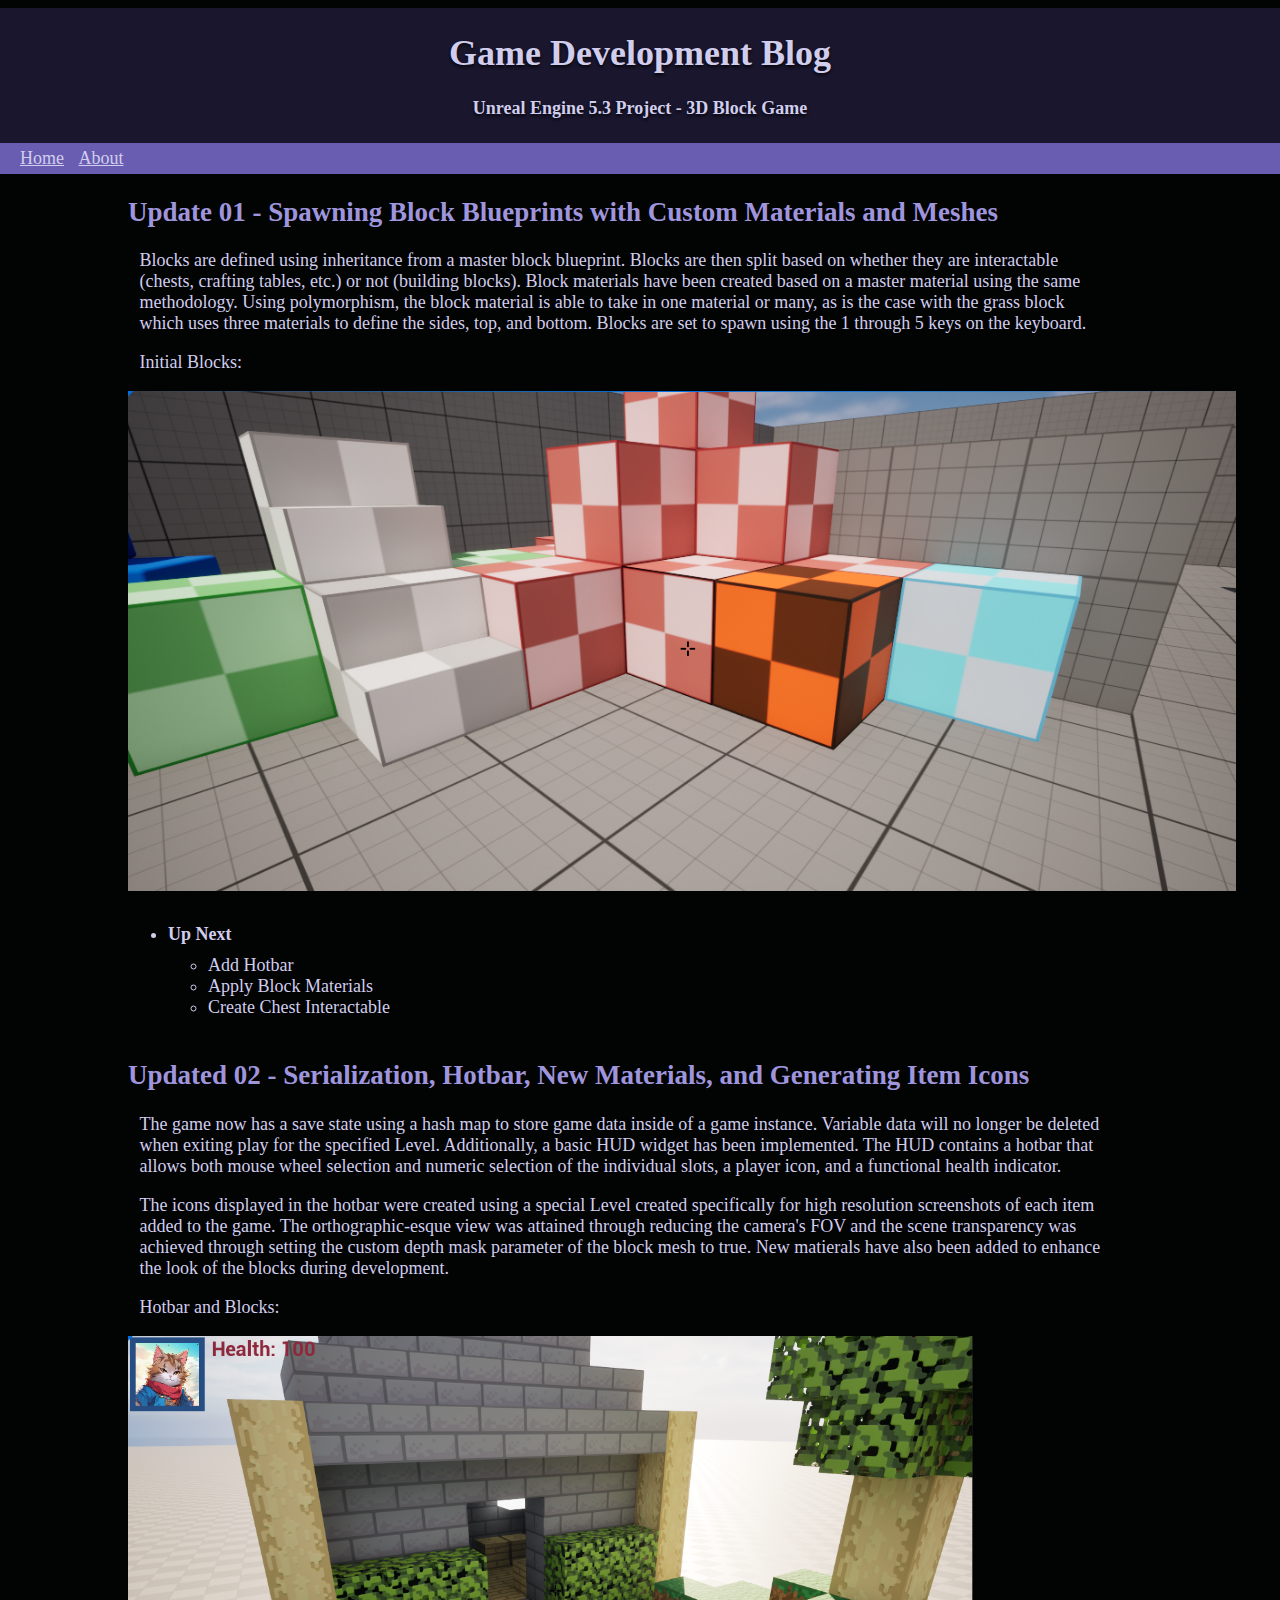
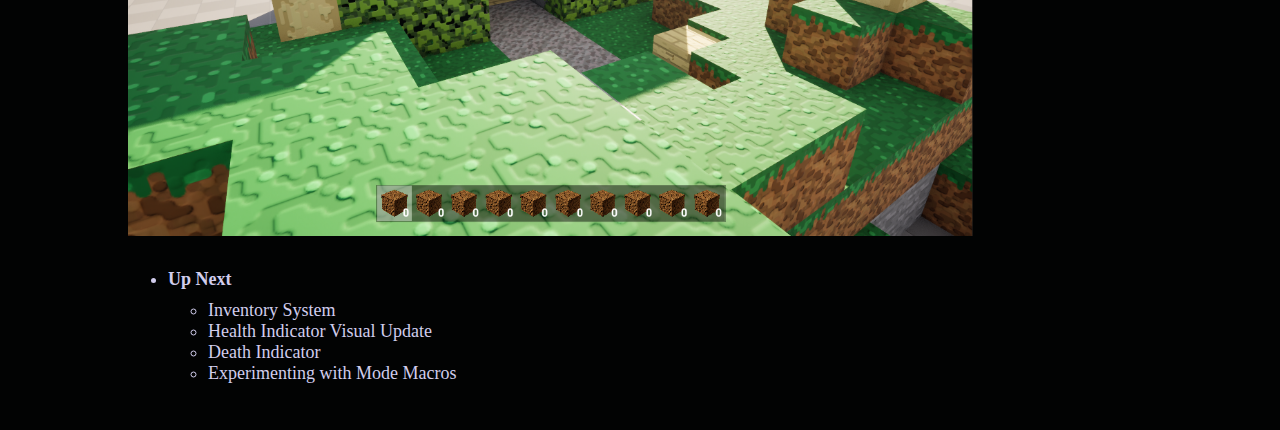
<file: index.html>
<!DOCTYPE html>
<html lang="en">
<html>
<head>
	<meta charset="utf-8">
	<meta name="viewport" content="width=device-width, initial-scale=1.0">
	<title>AmandaLyB Godot DevBlog</title>
	<link rel="icon" type="image/x-icon" href="/images/favicon.ico"> 
	<link rel="stylesheet" href="main.css">
	
	
</head>
<body>
	<header>
		<h1>Game Development Blog</h1>
		<h4>Unreal Engine 5.3 Project - 3D Block Game</h4>
	</header>
	<div class="nav">
		<nav class="nav">
			<ul class="nav">
				<li class="nav"><a href="https://amandalyb.github.io/">Home</a></li>
				<!--<li class="nav"><a href="https://amandalyb.github.io/game">Game</a></li>-->
				<li class="nav"><a href="https://amandalyb.github.io/about">About</a></li>
			</ul>
		</nav>
	</div>
	<div class="main_body">
		<h2>Update 01 - Spawning Block Blueprints with Custom Materials and Meshes</h2>
		
		<p>Blocks are defined using inheritance from a master block blueprint. Blocks are then split based on whether they are interactable (chests, crafting tables, etc.) or not (building blocks). Block materials have been created based on a master material using the same methodology. Using polymorphism, the block material is able to take in one material or many, as is the case with the grass block which uses three materials to define the sides, top, and bottom. Blocks are set to spawn using the 1 through 5 keys on the keyboard. </p> 
		
		<p>Initial Blocks: </p>
		<img src="/images/Progress_Update_01.png" alt="Basic Blocks" style="width:auto;height:500px">
		
		<ul>
			<li class="li_heading">Up Next</li>
				<ul>
					<li>Add Hotbar</li>
					<li>Apply Block Materials</li>
					<li>Create Chest Interactable</li>
				</ul>
		</ul>
		
		<h2>Updated 02 - Serialization, Hotbar, New Materials, and Generating Item Icons</h2>
		
		<p>The game now has a save state using a hash map to store game data inside of a game instance. Variable data will no longer be deleted when exiting play for the specified Level. Additionally, a basic HUD widget has been implemented. The HUD contains a hotbar that allows both mouse wheel selection and numeric selection of the individual slots, a player icon, and a functional health indicator. </p> 
		
		<p>The icons displayed in the hotbar were created using a special Level created specifically for high resolution screenshots of each item added to the game. The orthographic-esque view was attained through reducing the camera's FOV and the scene transparency was achieved through setting the custom depth mask parameter of the block mesh to true. New matierals have also been added to enhance the look of the blocks during development.</p>
		
		<p>Hotbar and Blocks: </p>
		<img src="/images/Progress_Update_02.png" alt="Hotbar and Materials" style="width:auto;height:500px;">
		
		<ul>
			<li class="li_heading">Up Next</li>
				<ul>
					<li>Inventory System</li>
					<li>Health Indicator Visual Update</li>
					<li>Death Indicator</li>
					<li>Experimenting with Mode Macros</li>
				</ul>
		</ul>
		
	</div>
	<footer>
	</footer>
</body>
</html>
</file>
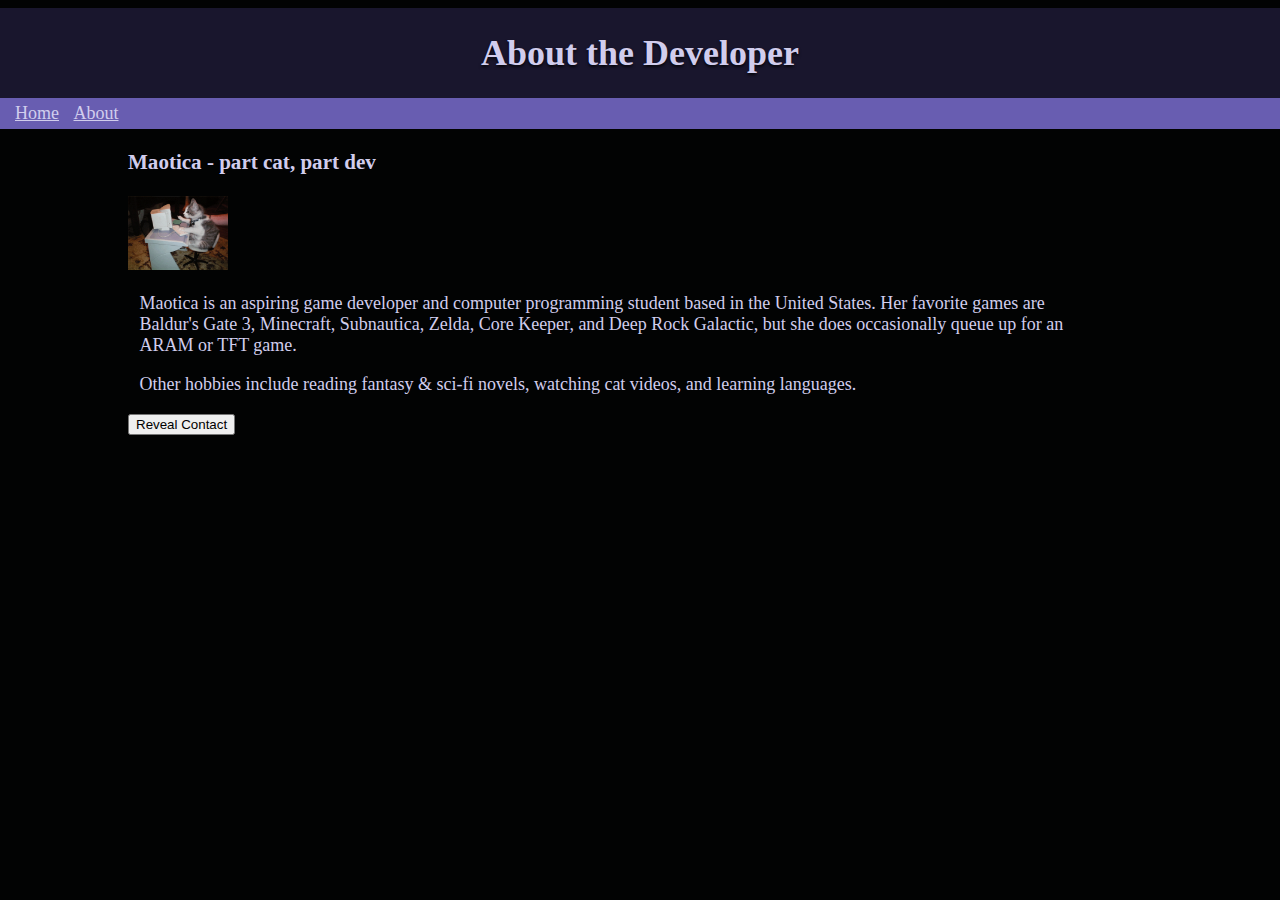
<file: about.html>
<!DOCTYPE html>
<html lang="en">
<html>
<head>
	<meta charset="utf-8">
	<meta name="viewport" content="width=device-width, initial-scale=1.0"> 
	<title>About AmandaLyB</title>
	<link rel="icon" type="image/x-icon" href="/images/favicon.ico"> 
	<link rel="stylesheet" href="main.css">
</head>
<body>
	<header>
		<h1>About the Developer</h1>
	</header>
	<nav class="nav">
		<ul class="nav">
			<li class="nav"><a href="https://amandalyb.github.io/">Home</a></li>
			<!--<li class="nav"><a href="https://amandalyb.github.io/game">Game</a></li>-->
			<li class="nav"><a href="https://amandalyb.github.io/about">About</a></li>
		</ul>
	</nav>
	<div class="main_body">
		<h3>Maotica - part cat, part dev</h3>
		<img src="/images/cute-cat-typing.gif" style="width:100px;height:74px;">
		<p>Maotica is an aspiring game developer and computer programming student based in the United States. Her favorite games are Baldur's Gate 3, Minecraft, Subnautica, Zelda, Core Keeper, and Deep Rock Galactic, but she does occasionally queue up for an ARAM or TFT game.</p>
		<p>Other hobbies include reading fantasy & sci-fi novels, watching cat videos, and learning languages.</p>		
		<button onclick="myFunction()">Reveal Contact</button>
		<div id="reveal" style="display:none">
			<p>MaoticaGames@gmail.com</p>
		</div>
		<script>
			function myFunction() {
				var x = document.getElementById("reveal");
				if (x.style.display === "none") {
					x.style.display = "block";
				} else {
					x.style.display = "none";
					}
				}
		</script>
	</div>
	<footer>
		
	</footer>
</body>
</html>
</file>
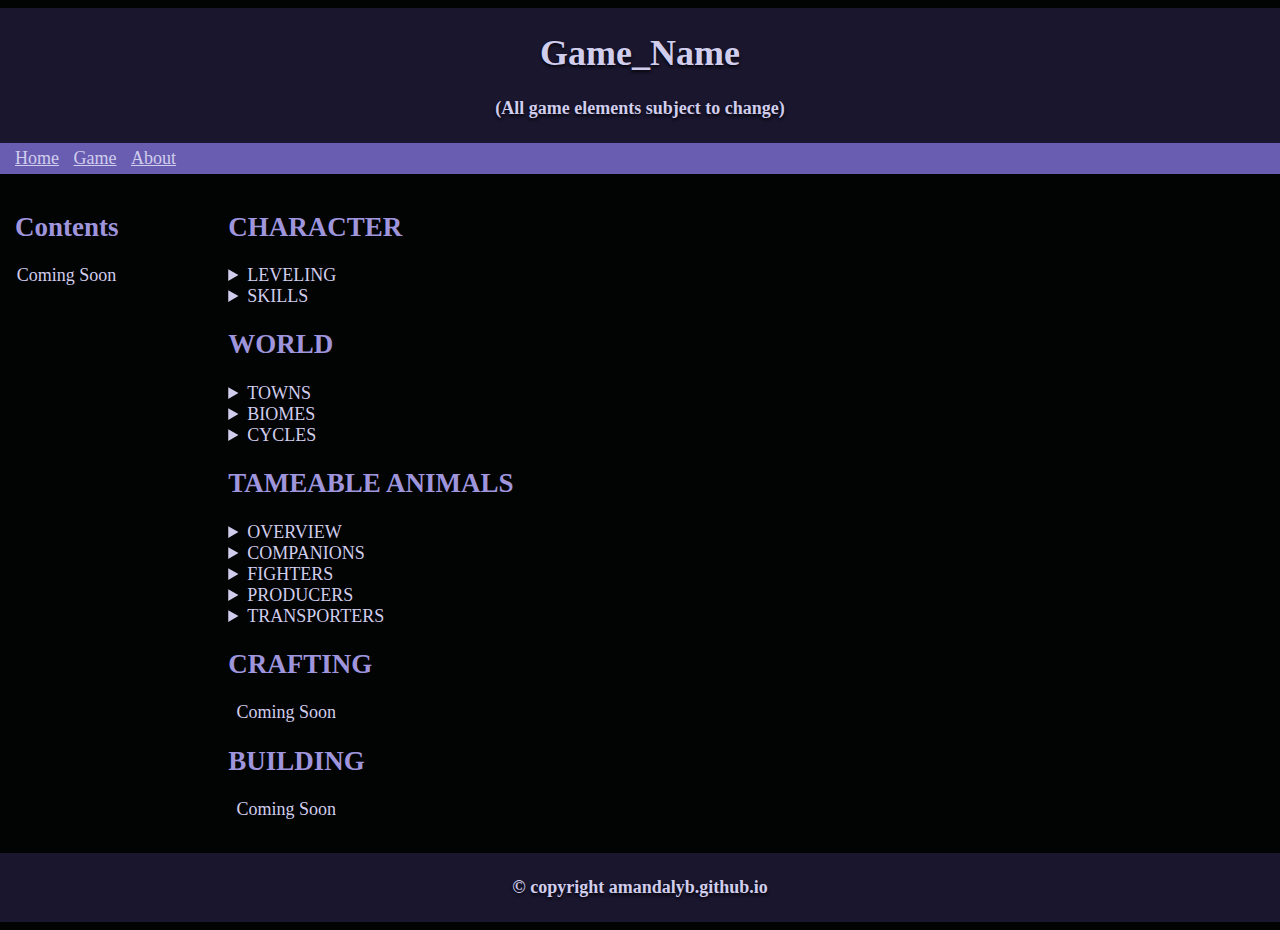
<file: gamebak.html>
<!DOCTYPE html>
<html lang="en">
<html>
<head>
	<meta charset="utf-8">
	<meta name="viewport" content="width=device-width, initial-scale=1.0"> 
	<title>Game Overview</title>
		<link rel="icon" type="image/x-icon" href="/images/favicon.ico"> 
	<link rel="stylesheet" href="main.css">
</head>
<body>
	<header>
		<h1>Game_Name</h1>
		<h4>(All game elements subject to change)</h4>
	</header>
	<nav class="nav">
		<ul class="nav">
			<li class="nav"><a href="https://amandalyb.github.io/">Home</a></li>
			<li class="nav"><a href="https://amandalyb.github.io/game">Game</a></li>
			<li class="nav"><a href="https://amandalyb.github.io/about">About</a></li>
		</ul>
	</nav>
	<div class="row">
		<div class="col-2">
			<h2>Contents</h2>
			<p>Coming Soon</p>
		</div>
		<div class="col-8">
			<h2>CHARACTER</h2>
			<details>
			<summary>LEVELING</summary>
				<div>
					<p>The player can gain stat experience through using a skill, completing a quest, or finding a rare EXP Orb in a chest. Quests will show how much EXP they will grant the player. Upon leveling, the player can choose which skills to level. All skills can be obtained.</p>
				</div>
			</details>
			<details>
			<summary>SKILLS</summary>
				<div>
					<p>The player can choose which skills to prioritize to suit their playstyle. Leveling skills can either grant a higher tier recipe, higher damage, or access to new skills. Leveling a weapon skill grants higher tier weapons that do more damage. Leveling farming, crafting, cooking, or potionmaking grants new recipes. Leveling magic grants new spells. Leveling the taming skill grants access to higher level animals.</p>
					<p>Combat: Magic, Archery, Swords, Shields, Spears</p>
					<p>Survival: Taming, Farming, Crafting, Lockpicking, Cooking, Potionmaking</p>
				</div>
			</details>
			<h2>WORLD</h2>
			<details>
				<summary>TOWNS</summary>
				<div>
					<p>Coming soon.</p>
				</div>
			</details>
			<details>
				<summary>BIOMES</summary>
				<div>
					<p>Each biome houses special animals, enemies, and resources. There are 9 biomes: meadows, forest, mountains, plains, swamp, desert, tundra, river, and sea. The biomes have different weather patterns and some will be more dangerous than others. Some producer and companion animals will not work in certain biomes. Land animals cannot cross deep waters.</p>
				</div>
			</details>
			<details>
				<summary>CYCLES</summary>
				<div>
					<p>The day-night and weather cycles can affect animal, plant, and enemy spawns. There will be less wild fruits and vegetables available during the winter and more skeletons will spawn at night during the colder seasons. Bears will not spawn during the winter. Tamed animals will be slower if they are affected by cold and not wearing any blankets.</p>
				</div>
			</details>
			<h2>TAMEABLE ANIMALS</h2>
			<details>
				<summary>OVERVIEW</summary>
				<div>
					<p>There are four main categories of tamable animals: companions, fighters, producers, and transporters. All of these animals can be tamed by the player when their taming skill reaches the level listed in the table. They can be commanded to follow the player or to stay at home. Companions do not fight and cannot be harmed by enemies, but they can be sent out to gather small amounts of harvestable resources. Fighters can take damage and will attack the target that the player targets, or can be commanded to attack a particular target. Producers will not attack, but can take damage. They must be fed regularly to produce. Transporters are rideable animals that can be equipped with cargo containers. Some transporters can attack.</p>
				</div>
			</details>
			<details>
				<summary>COMPANIONS</summary>
				<div>
					<p>Companions can be sent to harvest nearby resources or commanded to follow the player. They do not need a feeding station to harvest, but will harvest at a faster rate if provided with food.</p>
					<table>
						<tr><td>NAME</td>
							<td>SIZE</td>
							<td>LEVEL</td>
							<td>HARVESTS</td>
							<td>AREA</td>
							<td>TIME</td>
						</tr>
						<tr><td>Squirrel</td>
							<td>Small</td>
							<td>2</td>
							<td>Nuts, Berries</td>
							<td>Meadows, Plains, Forest, Mountains</td>
							<td>Day</td>
						</tr>
						<tr><td>Rabbit</td>
							<td>Small</td>
							<td>3</td>
							<td>Vegetables, Berries</td>
							<td>Meadows, Plains, Forest, Mountains</td>
							<td>Day</td>
						</tr>
						<tr>
							<td>Cat</td>
							<td>Small</td>
							<td>5</td>
							<td>Various</td>
							<td>Meadows, Plains, Towns</td>
							<td>24 hours</td>
						</tr>					
					</table>
				</div>
			</details>
			<details>
				<summary>FIGHTERS</summary>
				<div>
	
					<p>Fighting animals can be controlled using the combat wheel. They can be set to passive, neutral, or aggressive. Passive animals will not attack. Neutral animals will become aggressive when attacked or if the player is attacked. Aggressive animals will attack any wild aggressive animal, or anything that the player attacks.</p>
					<table>
						<tr><td>NAME</td>
							<td>SIZE</td>
							<td>LEVEL</td>
							<td>HEALTH</td>
							<td>DAMAGE</td>
							<td>ATTACK SPEED</td>
							<td>AREA</td>
							<td>TIME</td>
						</tr>
						<tr><td>Wolf</td>
							<td>Medium</td>
							<td>10</td>
							<td>250HP</td>
							<td>1.0s</td>
							<td>15 Physical</td>
							<td>Forest, Mountains</td>
							<td>24 hours</td>
						</tr>
						<tr><td>Giant Spider</td>
							<td>Medium</td>
							<td>18</td>
							<td>300HP</td>
							<td>1.0s</td>
							<td>20 Physical, 10 Poison</td>
							<td>Forest, Mountains</td>
							<td>24 hours</td>
						</tr>
						<tr><td>Serpent</td>
							<td>Medium</td>
							<td>24</td>
							<td>400HP</td>
							<td>1.5s</td>
							<td>70 Physical</td>
							<td>Swamp, River</td>
							<td>24 hours</td>
						</tr>
						<tr>
							<td>Mountain Lion</td>
							<td>Large</td>
							<td>30</td>
							<td>400HP</td>
							<td>1s</td>
							<td>50 Physical</td>
							<td>Forest, Mountains</td>
							<td>24 hours</td>
						</tr>
						<tr><td>Alligator</td>
							<td>Large</td>
							<td>35</td>
							<td>500HP</td>
							<td>2.5s</td>
							<td>120 Physical</td>
							<td>Swamp, River</td>
							<td>24 hours</td>
						</tr>
					</table>
				</div>
			</details>
			<details>
				<summary>PRODUCERS</summary>
				<div>
				<p>Resource animals produce items used in cooking, potion making, and crafting.</p>
				<table>
					<tr><td>NAME</td>
						<td>SIZE</td>
						<td>LEVEL</td>
						<td>PRODUCT</td>
						<td>AREA</td>
						<td>TIME</td>
					</tr>
					<tr>
						<td>Chicken</td>
						<td>Small</td>
						<td>1</td>
						<td>Eggs, Feathers, Chicken</td>
						<td>Towns</td>
						<td>24 hours</td>
					</tr>
					<tr>
						<td>Cow</td>
						<td>Medium</td>
						<td>3</td>
						<td>Milk, Leather, Beef</td>
						<td>Towns</td>
						<td>24 hours</td>
					</tr>
					<tr>
						<td>Sheep</td>
						<td>Medium</td>
						<td>5</td>
						<td>Wool, Mutton</td>
						<td>Towns</td>
						<td>24 hours</td>
					</tr>					
					<tr>
						<td>Llama</td>
						<td>Medium</td>
						<td>10</td>
						<td>Fleece, Meat</td>
						<td>Mountains, Towns</td>
						<td>Day</td>
					</tr>
					<tr>
						<td>Spider</td>
						<td>Tiny</td>
						<td>20</td>
						<td>Silk, Poison</td>
						<td>Wild</td>
						<td>Night</td>
					</tr>					
				</table>
				</div>
			</details>
			<details>
				<summary>TRANSPORTERS</summary>
				<div>
					<table>
					<tr>
						<td>NAME</td>
						<td>SIZE</td>
						<td>LEVEL</td>
						<td>SPEED</td>
						<td>ATTACK</td>
						<td>AREA</td>
						<td>TIME</td>
					</tr>
					<tr>
						<td>Horse</td>
						<td>Medium</td>
						<td>15</td>
						<td>Fast</td>
						<td>None</td>
						<td>Everywhere</td>
						<td>Day</td>
					</tr>
					<tr>
						<td>Elephant</td>
						<td>Large</td>
						<td>20</td>
						<td>Medium</td>
						<td>Blunt</td>
						<td>Plains, Forest, Desert</td>
						<td>Day</td>
					</tr>
					<tr>
						<td>Bear</td>
						<td>Medium</td>
						<td>25</td>
						<td>Medium</td>
						<td>Slash</td>
						<td>Forest, Mountains</td>
						<td>Day</td>
					</tr>
					<tr>
						<td>Dragon</td>
						<td>Gigantic</td>
						<td>60</td>
						<td>Fastest</td>
						<td>Slash, Fire(magic)</td>
						<td>Wild</td>
						<td>24 hours</td>
					</tr>
				</table>
				</div>
			</details>
			<h2>CRAFTING</h2>
				<p>Coming Soon</p>
			<h2>BUILDING</h2>
				<p>Coming Soon</p>
		</div>
		<div class="col-2">
		</div>
	</div>
	<footer>
		<h4>© copyright amandalyb.github.io</h4>
	</footer>
</body>
</html>
</file>
<file: main.css>
:root {
	--text: #d1cded;
	--background: #020303;
	--primary: #283753;
	--secondary: #19162d;
	--accent: #685db1;
	--accent2: #9f95dd;
}
* {
	box-sizing: border-box;
}
header {
	color: var(--text);
	background-color: var(--secondary);
	text-align: center;
	text-shadow: 0px 2px 3px rgba(0,0,0,0.8);
}
.nav {
	background-color: var(--accent);
	display: inline;
	padding: 5px;
}

.li_heading {
	font-weight: bold;
}
body {
	color: var(--text);
	background-color: var(--background);
	margin-left: auto;
	margin-right: auto;
	display: flex;
    flex-direction: column;
	font-size: 18px;
}
footer {
	color: var(--text);
	background-color: var(--secondary);
	text-align: center;
	text-shadow: 0px 2px 3px rgba(0,0,0,0.8);
}

h2 {
	color: var(--accent2);
}

p {
	margin-left: 1%;
	margin-right: 15%;
	color: var(--text);
	text-align: left;
}
ul {
	padding-bottom: 10px;
	padding-top: 10px;
}
a {
	color: var(--text);
	text-align: center;
}

tr:nth-child(odd) {background-color: #101010;}
table {
    color: var(--text);
    text-align: left;
    margin-left: 10px;
    border-collapse: collapse;
    box-shadow: 0 5px 10px rgba(0,0,0,0.12), 0 1px 2px rgba(0,0,0,0.24);
}
td, th, tr {
    padding: 10px;
    height: 30px;
    color: var(--text);
    font-size: 18px;
    margin-left: 20px;
    border: 2px solid #38761d;
}
.main_body {
	margin-left: 10%;
	color: var(--text);
}
.col-1 {width: 8.33%;}
.col-2 {width: 16.66%;}
.col-3 {width: 25%;}
.col-4 {width: 33.33%;}
.col-5 {width: 41.66%;}
.col-6 {width: 50%;}
.col-7 {width: 58.33%;}
.col-8 {width: 66.66%;}
.col-9 {width: 75%;}
.col-10 {width: 83.33%;}
.col-11 {width: 91.66%;}
.col-12 {width: 100%;}

[class*="col-"] {
  float: left;
  padding: 15px;
}

.row::after {
  content: "";
  clear: both;
  display: table;
}
</file>
